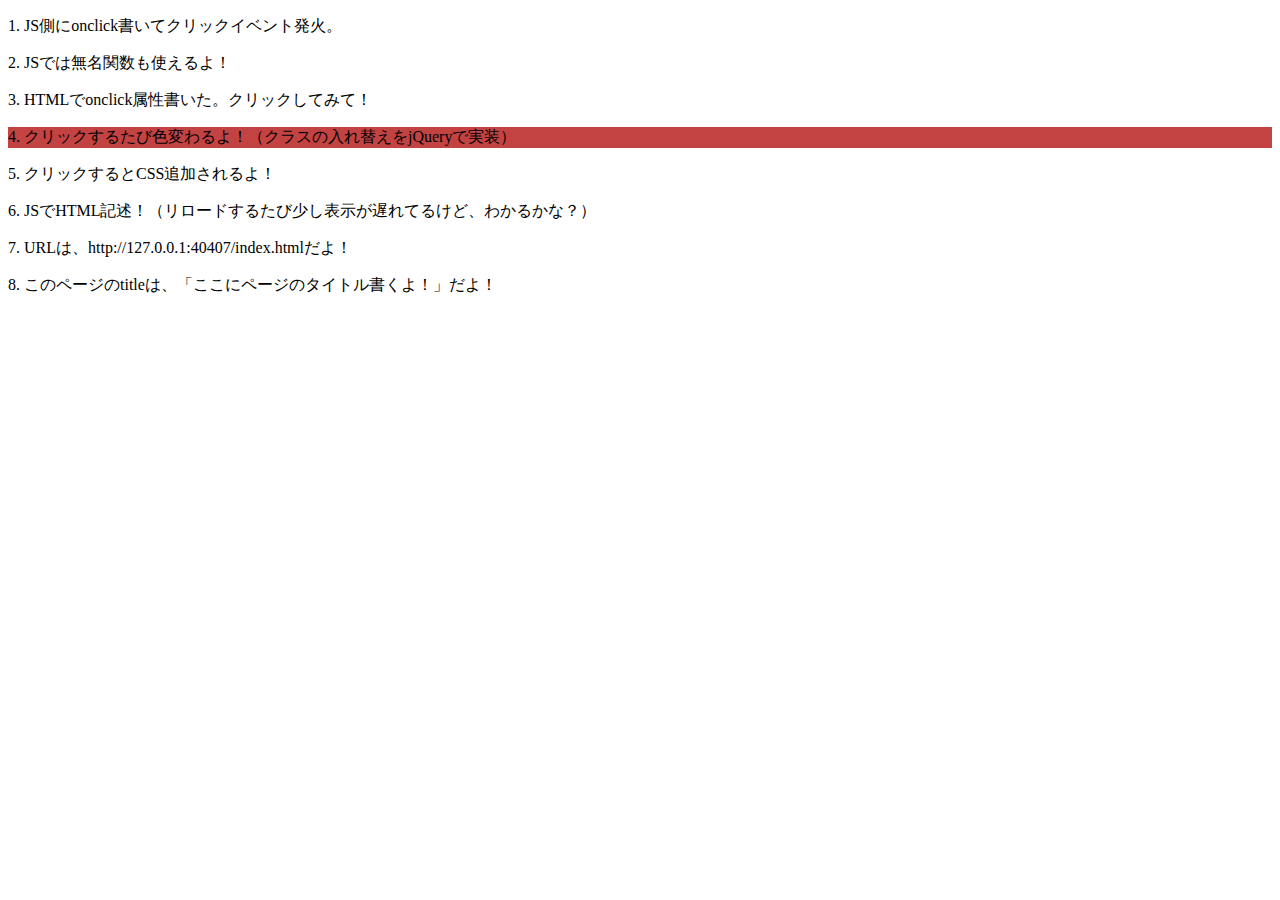
<file: index.html>
<!DOCTYPE html>
<html>
  <head>
    <title>ここにページのタイトル書くよ！</title>
    <meta charset="utf-8" />
    <style type="text/css">
      .foo-before {
        background-color: rgb(195, 67, 67);
        color: black;
      }
      .foo-after {
        background-color: rgb(0, 0, 0);
        color: yellow;
      }
    </style>
  </head>

  <body>
    <p id="id_1">1. JS側にonclick書いてクリックイベント発火。</p>
    <p id="id_2">2. JSでは無名関数も使えるよ！</p>
    <p onclick="pClick()">3. HTMLでonclick属性書いた。クリックしてみて！</p>
    <p id="id_3" class="foo-before">4. クリックするたび色変わるよ！（クラスの入れ替えをjQueryで実装）</p>
    <p id="id_4">5. クリックするとCSS追加されるよ！</p>

    <script type="text/javascript">
      // 変数定義（「//」から始まる行はコメントアウト）
      const id_1 = document.getElementById("id_1");
      const id_2 = document.getElementById("id_2");
      const id_3 = document.getElementById("id_3");

      // id_1（id_2）をクリックしたら、functionの中身を実行
      id_1.onclick = function id1Click() {
        alert("id_1クリックしたよ！");
      }
      id_2.onclick = function () {
        alert("id_2クリック！関数名は書いても書かなくてもOK！");
      }

      // HTML側にクリックイベント記述
      function pClick() {
        alert("pタグクリック！HTMLでonclick属性書いたよ！");
      }
    </script>

    <script type="text/javascript">
      const stylesheet = document.styleSheets.item(0);

      // 上で定義したid_4はここでも使えるよ！
      id_4.onclick = function () {
        //第2引数は、「CSSの何番目のルールにするか」。0始まりの番号。
        stylesheet.insertRule("#id_4 {font-size: 20px;}", 0);
        stylesheet.insertRule("#id_4 {background-color: pink;}", stylesheet.cssRules.length);
      }
    </script>

    <!-- これでjQuery使える。ただしネットつながってれば。 -->
    <script type="text/javascript" src="http://ajax.googleapis.com/ajax/libs/jquery/1.7.0/jquery.min.js"></script>

    <script type="text/javascript">
      // $関数はjQueryの定番！
      $('#id_3').click(function() {
        this.className = (this.className === 'foo-before') ? 'foo-after' : 'foo-before';
      });

      document.writeln("<p>6. JSでHTML記述！（リロードするたび少し表示が遅れてるけど、わかるかな？）</p>");
      document.writeln("<p>7. URLは、" + document.URL + "だよ！</p>");
      document.writeln("<p>8. このページのtitleは、「" + document.title + "」だよ！</p>");
    </script>
  </body>
</html>
</file>
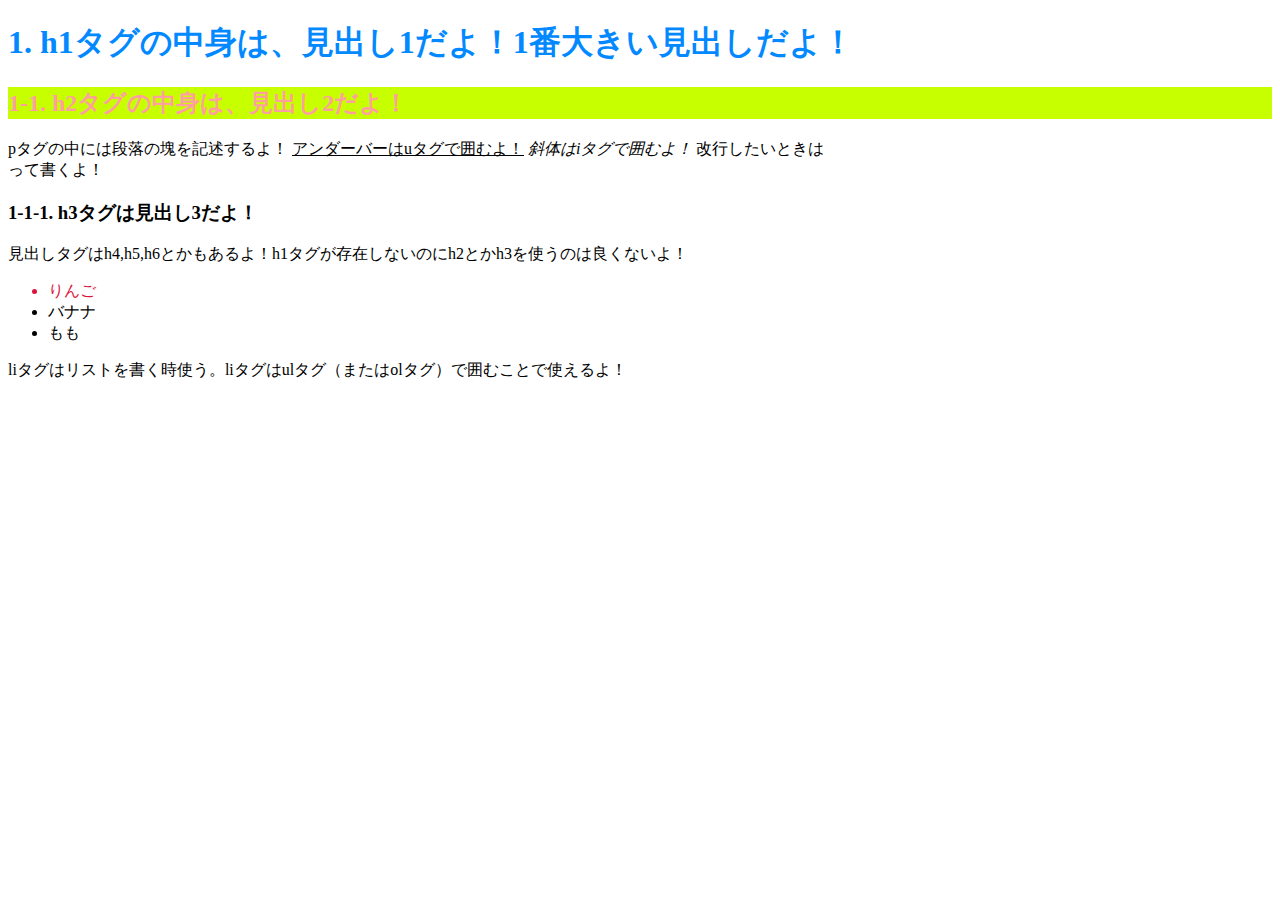
<file: test.html>
<!DOCTYPE html>
<html>
  <head>
    <title>ここにページのタイトル書くよ！</title>
    <meta charset="utf-8" />
     <link href="style.css" rel="stylesheet" type="text/css">
</head>

  <body>
    <h1>1. h1タグの中身は、見出し1だよ！1番大きい見出しだよ！</h1>
    <h2>1-1. h2タグの中身は、見出し2だよ！</h2>
    <p>pタグの中には段落の塊を記述するよ！
      <u>アンダーバーはuタグで囲むよ！</u>
      <i>斜体はiタグで囲むよ！</i>
      改行したいときは<br />って書くよ！
    </p>
    <h3>1-1-1. h3タグは見出し3だよ！</h3>
    <p>見出しタグはh4,h5,h6とかもあるよ！h1タグが存在しないのにh2とかh3を使うのは良くないよ！</p>
    <div>
      <ul>
        <li style="color: crimson;">りんご</li>
        <li>バナナ</li>
        <li>もも</li>
      </ul>
    </div>
    <p>liタグはリストを書く時使う。liタグはulタグ（またはolタグ）で囲むことで使えるよ！</p>
  </body>
</html>
</file>
<file: style.css>
h1 {
    color: #0289ff;
}
h2 {
    background-color: rgb(200, 255, 0);
    color: #ff9f9f;
}
</file>
